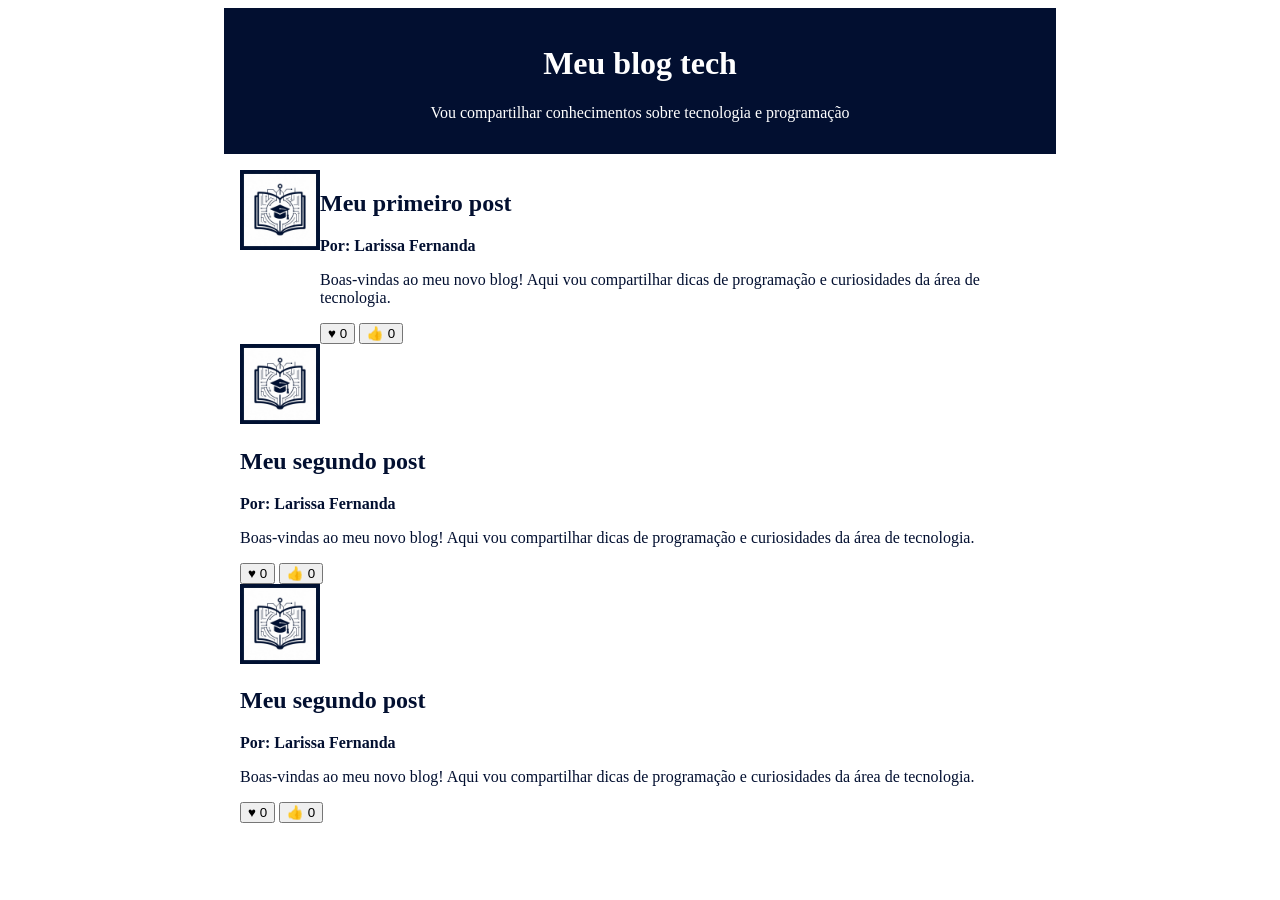
<file: larissa.html>
<!DOCTYPE html>
<html lang="pt-br">
<head>
    <meta charset="UTF-8">
    <meta name="viewport" content="width=device-width, initial-scale=1.0">
    <title>Blog</title>
    <link rel="stylesheet" href="style.css">
</head>
<body>
    <header>
        <h1>Meu blog tech</h1>
        <p>Vou compartilhar conhecimentos sobre tecnologia e programação</p>
    </header>
    <main>
        <article>
            <img src="imagem-blog.jpeg"
                alt="“Ícone minimalista em azul escuro e branco representando tecnologia e educação.”">
            <div>
                <h2>Meu primeiro post</h2>
                <p class="artigo-autor">Por: Larissa Fernanda</p>
                <p>Boas-vindas ao meu novo blog! Aqui vou compartilhar dicas de programação e curiosidades da área de
                    tecnologia.</p>
                <button>♥️ <span>0</span></button>
                <button>👍 <span>0</span></button>
            </div>
        </article>
        </article>
        <img src="imagem-blog.jpeg"
            alt="“Ícone minimalista em azul escuro e branco representando tecnologia e educação.”">
        <div>
            <h2>Meu segundo post</h2>
            <p class="artigo-autor">Por: Larissa Fernanda</p>
            <p>Boas-vindas ao meu novo blog! Aqui vou compartilhar dicas de programação e curiosidades da área de
                tecnologia.</p>
            <button>♥️ <span>0</span></button>
            <button>👍 <span>0</span></button>
        </div>
        </article>

      </article>
        <img src="imagem-blog.jpeg"
            alt="“Ícone minimalista em azul escuro e branco representando tecnologia e educação.”">
        <div>
            <h2>Meu segundo post</h2>
            <p class="artigo-autor">Por: Larissa Fernanda</p>
            <p>Boas-vindas ao meu novo blog! Aqui vou compartilhar dicas de programação e curiosidades da área de
                tecnologia.</p>
            <button>♥️ <span>0</span></button>
            <button>👍 <span>0</span></button>
        </div>
        </article>
    </main>

 <script src="script.js"></script>   
</body>


</html>
</file>
<file: style.css>
header {
    background-color: #020F30;
    color: #FFFFFF;
    text-align: center;
    max-width: 800px;
    margin: 0 auto;
    padding: 16px;
}

main {
    background-color: #FFFFFF;
    color: #020F30;
    max-width: 800px;
    margin: 0 auto;
    padding: 16px;
}

article {
    display: flex;
}

img {
    width: 80px;
    height: 80px;
}

.artigo-autor {
    font-weight: bold;
}
</file>
